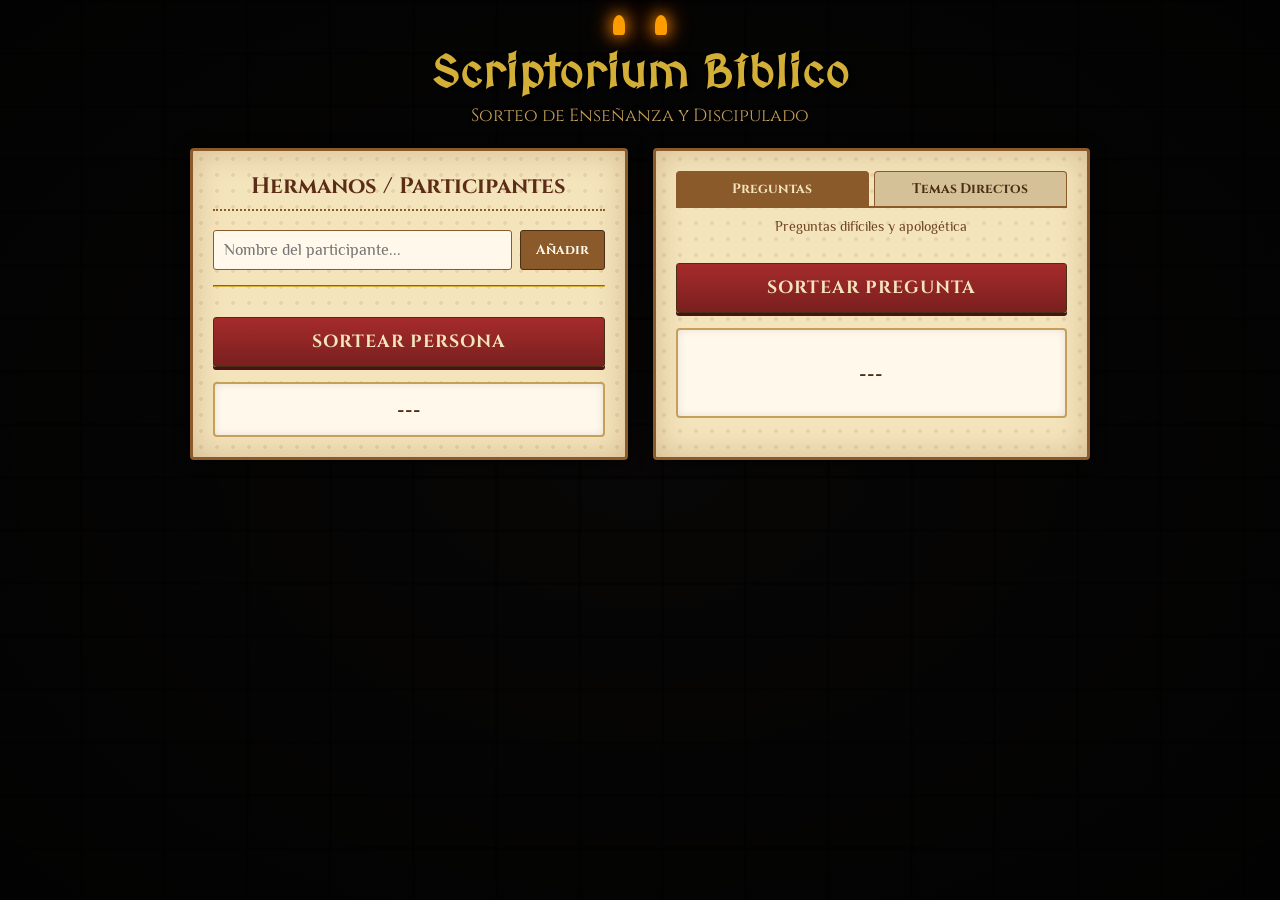
<file: index.html>
<!DOCTYPE html>
<html lang="es">
<head>
    <meta charset="UTF-8">
    <meta name="viewport" content="width=device-width, initial-scale=1.0">
    <title>Sorteo Bíblico - Monasterio</title>
    <!-- Fuentes estilo antiguo -->
    <link rel="preconnect" href="https://fonts.googleapis.com">
    <link rel="preconnect" href="https://fonts.gstatic.com" crossorigin>
    <link href="https://fonts.googleapis.com/css2?family=Cinzel:wght@600;700&family=MedievalSharp&family=Philosopher&display=swap" rel="stylesheet">
    
    <style>
        * {
            box-sizing: border-box;
        }

        body {
            font-family: 'Philosopher', serif;
            margin: 0;
            padding: 15px;
            background-color: #1a1614;
            background-image: 
                radial-gradient(rgba(0,0,0,0.7), rgba(0,0,0,0.9)),
                repeating-linear-gradient(0deg, transparent, transparent 50px, rgba(0,0,0,0.4) 50px, rgba(0,0,0,0.4) 53px),
                repeating-linear-gradient(90deg, transparent, transparent 80px, rgba(0,0,0,0.4) 80px, rgba(0,0,0,0.4) 83px);
            color: #2b1810;
            min-height: 100vh;
        }

        header {
            text-align: center;
            margin-bottom: 20px;
            color: #d4af37;
            text-shadow: 2px 2px 4px #000;
        }

        h1 {
            font-family: 'MedievalSharp', cursive;
            font-size: clamp(1.8rem, 5vw, 2.8rem);
            margin: 10px 0 5px 0;
            letter-spacing: 1px;
        }

        .subtitulo {
            font-family: 'Cinzel', serif;
            font-size: clamp(0.9rem, 3vw, 1.1rem);
            color: #c5a059;
            margin: 0;
        }

        /* Simulación de Velas */
        .vela-container {
            display: flex;
            justify-content: center;
            gap: 30px;
            margin-bottom: 10px;
        }

        .flama {
            width: 12px;
            height: 20px;
            background: #ff9d00;
            border-radius: 50% 50% 20% 20%;
            box-shadow: 0 0 15px #ff9d00, 0 0 25px #ff5500;
            animation: parpadeo 0.1s infinite alternate;
        }

        @keyframes parpadeo {
            0% { transform: scale(1) rotate(-2deg); opacity: 0.9; }
            100% { transform: scale(1.1) rotate(2deg); opacity: 1; }
        }

        /* Layout Responsivo */
        .contenedor-principal {
            display: flex;
            flex-direction: column;
            gap: 25px;
            max-width: 900px;
            margin: 0 auto;
        }

        @media (min-width: 768px) {
            .contenedor-principal {
                flex-direction: row;
            }
        }

        /* Tarjetas estilo Pergamino */
        .pergamino {
            background: #f4e4bc;
            background-image: radial-gradient(#e6d3a7 15%, transparent 16%);
            background-size: 16px 16px;
            border: 3px solid #8b5a2b;
            border-radius: 4px;
            padding: 20px;
            box-shadow: 0 0 15px rgba(0,0,0,0.8), inset 0 0 30px rgba(139, 90, 43, 0.3);
            flex: 1;
            position: relative;
        }

        .pergamino h2 {
            font-family: 'Cinzel', serif;
            text-align: center;
            margin-top: 0;
            color: #5c2c16;
            border-bottom: 2px dotted #8b5a2b;
            padding-bottom: 8px;
            font-size: 1.4rem;
        }

        /* Estilos de Pestañas (Tabs) */
        .tabs-header {
            display: flex;
            gap: 5px;
            margin-bottom: 15px;
            border-bottom: 2px solid #8b5a2b;
        }

        .tab-btn {
            flex: 1;
            padding: 8px 5px;
            background: #d4c197;
            color: #4a2e16;
            border: 1px solid #8b5a2b;
            border-bottom: none;
            border-radius: 4px 4px 0 0;
            font-family: 'Cinzel', serif;
            font-size: 0.85rem;
            font-weight: bold;
            cursor: pointer;
            text-align: center;
        }

        .tab-btn.active {
            background: #8b5a2b;
            color: #f4e4bc;
        }

        .tab-content {
            display: none;
        }

        .tab-content.active {
            display: block;
        }

        /* Formularios y Botones */
        .input-box {
            display: flex;
            gap: 8px;
            margin-bottom: 15px;
        }

        input[type="text"] {
            flex: 1;
            padding: 10px;
            background: #fff8eb;
            border: 1px solid #8b5a2b;
            border-radius: 3px;
            font-family: 'Philosopher', serif;
            font-size: 1rem;
            color: #2b1810;
        }

        input[type="text"]:focus {
            outline: 2px solid #c5a059;
        }

        button {
            font-family: 'Cinzel', serif;
            font-weight: bold;
            cursor: pointer;
            border: 1px solid #4a2e16;
            border-radius: 3px;
            transition: all 0.2s ease;
        }

        .btn-agregar {
            background: #8b5a2b;
            color: #fff8eb;
            padding: 0 15px;
        }

        .btn-agregar:hover {
            background: #6d441f;
        }

        .btn-sortear {
            width: 100%;
            padding: 12px;
            background: linear-gradient(to bottom, #a62b2b, #7a1f1f);
            color: #f4e4bc;
            font-size: 1.1rem;
            text-transform: uppercase;
            letter-spacing: 1px;
            margin-top: 15px;
            box-shadow: 0 3px 0 #4a1313;
        }

        .btn-sortear:active {
            transform: translateY(2px);
            box-shadow: 0 1px 0 #4a1313;
        }

        /* Lista de Personas */
        ul {
            list-style: none;
            padding: 0;
            margin: 0 0 15px 0;
            max-height: 180px;
            overflow-y: auto;
            border: 1px inset #d4af37;
            background: rgba(255, 248, 235, 0.5);
        }

        li {
            display: flex;
            justify-content: space-between;
            align-items: center;
            padding: 8px 12px;
            border-bottom: 1px dashed #c5a059;
            font-size: 1.05rem;
        }

        .btn-eliminar {
            background: transparent;
            color: #a62b2b;
            border: none;
            font-weight: bold;
            font-size: 1.1rem;
            padding: 2px 6px;
        }

        .btn-eliminar:hover {
            color: #e74c3c;
        }

        /* Cajón de Resultados */
        .resultado-box {
            margin-top: 15px;
            padding: 15px;
            background: #fff8eb;
            border: 2px solid #c5a059;
            border-radius: 4px;
            text-align: center;
            font-size: 1.2rem;
            font-weight: bold;
            color: #4a2e16;
            min-height: 50px;
            display: flex;
            align-items: center;
            justify-content: center;
            box-shadow: inset 0 0 8px rgba(0,0,0,0.1);
        }
    </style>
</head>
<body>

    <header>
        <div class="vela-container">
            <div class="flama"></div>
            <div class="flama"></div>
        </div>
        <h1>Scriptorium Bíblico</h1>
        <p class="subtitulo">Sorteo de Enseñanza y Discipulado</p>
    </header>

    <div class="contenedor-principal">
        <!-- SECCIÓN PARTICIPANTES -->
        <section class="pergamino">
            <h2>Hermanos / Participantes</h2>
            <div class="input-box">
                <input type="text" id="nombreInput" placeholder="Nombre del participante...">
                <button class="btn-agregar" onclick="agregarPersona()">Añadir</button>
            </div>
            
            <ul id="listaPersonas"></ul>

            <button class="btn-sortear" onclick="sortearPersona()">Sortear Persona</button>
            <div id="resultadoPersona" class="resultado-box">---</div>
        </section>

        <!-- SECCIÓN ESTUDIO (CON PESTAÑAS) -->
        <section class="pergamino">
            <!-- Encabezados de Pestañas -->
            <div class="tabs-header">
                <button class="tab-btn active" onclick="cambiarPestana('preguntas')">Preguntas</button>
                <button class="tab-btn" onclick="cambiarPestana('temas')">Temas Directos</button>
            </div>

            <!-- Pestaña 1: Preguntas -->
            <div id="tab-preguntas" class="tab-content active">
                <p style="text-align: center; font-size: 0.9rem; color: #6d441f; margin-top: -5px;">Preguntas difíciles y apologética</p>
                <button class="btn-sortear" onclick="sortearPregunta()" style="margin-top: 15px;">Sortear Pregunta</button>
                <div id="resultadoPregunta" class="resultado-box" style="min-height: 90px;">---</div>
            </div>

            <!-- Pestaña 2: Temas Directos -->
            <div id="tab-temas" class="tab-content">
                <p style="text-align: center; font-size: 0.9rem; color: #6d441f; margin-top: -5px;">Doctrinas y conceptos generales</p>
                <button class="btn-sortear" onclick="sortearTemaDirecto()" style="margin-top: 15px;">Sortear Tema</button>
                <div id="resultadoTemaDirecto" class="resultado-box" style="min-height: 90px;">---</div>
            </div>
        </section>
    </div>

    <script>
        // LISTA 1: PREGUNTAS (Agrega las tuyas aquí)
        const listaPreguntas = [
            // LISTA DE PREGUNTAS FRECUENTES Y APOLOGÉTICA (Inspirada en GotQuestions y Cliffe Knechtle)
        // --- DIOS, SU EXISTENCIA Y EL MAL (Las Preguntas Difíciles) ---
        "Si Dios es amoroso y todopoderoso, ¿por qué permite el sufrimiento y el mal en el mundo?",
        "¿Quién creó a Dios? Si todo tiene una causa, ¿qué causó a Dios?",
        "¿Cómo saber que Dios existe sin depender únicamente de la fe a ciegas?",
        "¿Por qué Dios parece tan enojado en el Antiguo Testamento pero tan amoroso en el Nuevo?",
        "¿Cómo un Dios amoroso puede enviar a alguien al infierno?",
        "¿Es injusto que las personas que nunca escucharon el Evangelio vayan al infierno?",
        "Si Dios sabe todo lo que haré, ¿realmente tengo libre albedrío?",
        "¿Por qué Dios permite que a la gente buena le pasen cosas malas?",

        // --- JESÚS Y LA SALVACIÓN ---
        "¿Es Jesús el único camino a Dios o todas las religiones llevan al mismo lugar?",
        "¿Qué pruebas históricas (fuera de la Biblia) dicen que Jesús realmente existió?",
        "¿Puedo ir al cielo por ser buena persona?",
        "¿Por qué tuvo que morir Jesús? ¿No podía Dios simplemente perdonarnos sin sangre?",
        "Si ya soy salvo, ¿puedo pecar todo lo que quiera porque Dios me va a perdonar?",
        "¿La frase 'una vez salvo, siempre salvo' es bíblica?",
        "¿Qué pasa si muero con un pecado sin confesar o pedir perdón?",
        "¿Qué es el 'pecado imperdonable' y cómo sé si lo he cometido?",

        // --- LA BIBLIA Y SU AUTENTICIDAD ---
        "¿Cómo sé que la Biblia es la Palabra de Dios y no solo un libro escrito por hombres?",
        "¿Por qué la Biblia protestante tiene 66 libros y la católica tiene 73?",
        "¿Tiene la Biblia contradicciones o errores científicos e históricos?",
        "¿Cómo sabemos que los manuscritos bíblicos no fueron alterados a lo largo de los siglos?",
        "¿La Biblia apoya la esclavitud o el machismo?",
        "¿Por qué los evangelios apócrifos no están en el canon bíblico?",

        // --- CIENCIA, EVOLUCIÓN Y CREACIÓN ---
        "¿Son la fe en Dios y la ciencia contradictorias?",
        "¿Qué enseña la Biblia sobre la creación versus la teoría de la evolución?",
        "¿Existen los dinosaurios en la Biblia y encajan con la fe cristiana?",

        // --- DILEMAS MORALES Y SOCIEDAD ACTUAL ---
        "¿Qué dice la Biblia sobre la homosexualidad y cómo debe responder un cristiano?",
        "¿Por qué Dios prohíbe las relaciones sexuales antes del matrimonio?",
        "¿Es pecado el consumo de alcohol según las Escrituras?",
        "¿Cuál es la postura bíblica sobre el aborto?",
        "¿Por qué hay tantas denominaciones e iglesias cristianas si solo hay una Biblia?",
        "¿Por qué hay tantos 'cristianos' hipócritas y cómo responder ante sus fallas?",

        // --- LO SOBRENATURAL Y EL MÁS ALLÁ ---
        "¿Qué pasa inmediatamente después de que una persona muere?",
        "¿Es real la posesión demoníaca y cómo opera el mundo espiritual?",
        "¿Pueden los vivos comunicarse con los muertos?",
        "¿Los ángeles y los demonios son seres reales o solo símbolos del bien y del mal?"
        ];

        // LISTA 2: TEMAS DIRECTOS (Agrega los tuyos aquí)
        const listaTemasDirectos = [
            "El pecado"
        ];

        let personas = [];

        // CAMBIO DE PESTAÑAS
        function cambiarPestana(nombrePestana) {
            const btns = document.querySelectorAll('.tab-btn');
            const contents = document.querySelectorAll('.tab-content');

            btns.forEach(btn => btn.classList.remove('active'));
            contents.forEach(content => content.classList.remove('active'));

            if (nombrePestana === 'preguntas') {
                btns[0].classList.add('active');
                document.getElementById('tab-preguntas').classList.add('active');
            } else {
                btns[1].classList.add('active');
                document.getElementById('tab-temas').classList.add('active');
            }
        }

        // GESTIÓN DE PERSONAS
        function agregarPersona() {
            const input = document.getElementById("nombreInput");
            const nombre = input.value.trim();

            if (nombre !== "") {
                personas.push(nombre);
                input.value = "";
                actualizarListaPersonas();
            }
        }

        function eliminarPersona(index) {
            personas.splice(index, 1);
            actualizarListaPersonas();
        }

        function actualizarListaPersonas() {
            const ul = document.getElementById("listaPersonas");
            ul.innerHTML = "";
            personas.forEach((persona, index) => {
                const li = document.createElement("li");
                li.innerHTML = `
                    <span>${persona}</span>
                    <button class="btn-eliminar" onclick="eliminarPersona(${index})" title="Eliminar">✕</button>
                `;
                ul.appendChild(li);
            });
        }

        // EFECTO DE SONIDO (Personalizable)
        function reproducirSonidoGanador() {
            // new Audio('ganador.mp3').play();
            console.log("Sonido: Selección realizada.");
        }

        // FUNCIONES DE SORTEO INSTANTÁNEO (Sin animación)
        function sortearPersona() {
            if (personas.length === 0) {
                alert("Por favor, agrega al menos una persona.");
                return;
            }
            const ganador = personas[Math.floor(Math.random() * personas.length)];
            document.getElementById("resultadoPersona").textContent = ganador;
            reproducirSonidoGanador();
        }

        function sortearPregunta() {
            if (listaPreguntas.length === 0) {
                alert("No hay preguntas en la lista.");
                return;
            }
            const pregunta = listaPreguntas[Math.floor(Math.random() * listaPreguntas.length)];
            document.getElementById("resultadoPregunta").textContent = pregunta;
            reproducirSonidoGanador();
        }

        function sortearTemaDirecto() {
            if (listaTemasDirectos.length === 0) {
                alert("No hay temas directos en la lista.");
                return;
            }
            const tema = listaTemasDirectos[Math.floor(Math.random() * listaTemasDirectos.length)];
            document.getElementById("resultadoTemaDirecto").textContent = tema;
            reproducirSonidoGanador();
        }

        // Enter para agregar personas rápido
        document.getElementById("nombreInput").addEventListener("keypress", function(e) {
            if (e.key === "Enter") {
                agregarPersona();
            }
        });
    </script>

</body>
</html>
</file>
